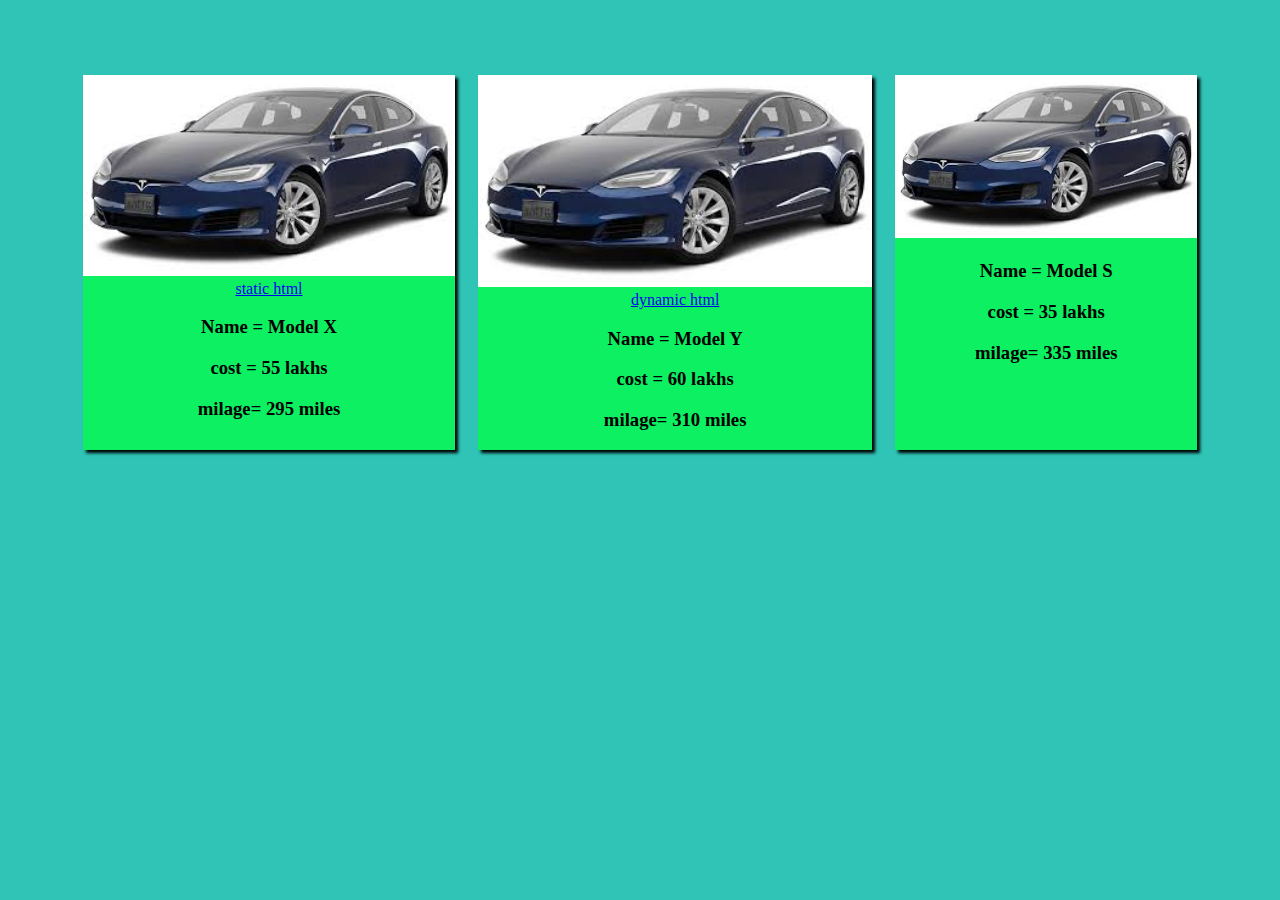
<file: index.html>
<!DOCTYPE html>
<html>
  <head>
    <meta charset="utf-8">
    <meta name="viewport" content="width=device-width initial-scale=1 ">
<link rel="stylesheet" href="css/style.css">
    <title>Tesla</title>
  </head>
  <body>
    <div class="parent">

      <div class="child" id="child1">
        <img src="images/tesla.jpg" alt="tesla" >

          <a href="static.html">static html</a>

        <h3>Name = Model X </h3>
        <h3>cost = 55 lakhs</h3>
        <h3>milage= 295 miles</h3>


      </div>

      <div class="child" id="child2">

        <img src="images/tesla.jpg" alt="model y" >
        <a href="dynamic.html">dynamic html</a>
        <h3>Name = Model Y </h3>
        <h3>cost = 60 lakhs</h3>
        <h3>milage= 310 miles</h3>


      </div>

      <div class="child" id="child3">
        <img src="images/tesla.jpg" alt="model s" >
        <h3>Name = Model S </h3>
        <h3>cost = 35 lakhs</h3>
        <h3>milage= 335 miles</h3>

      </div>

    </div>

  </body>
</html>
</file>
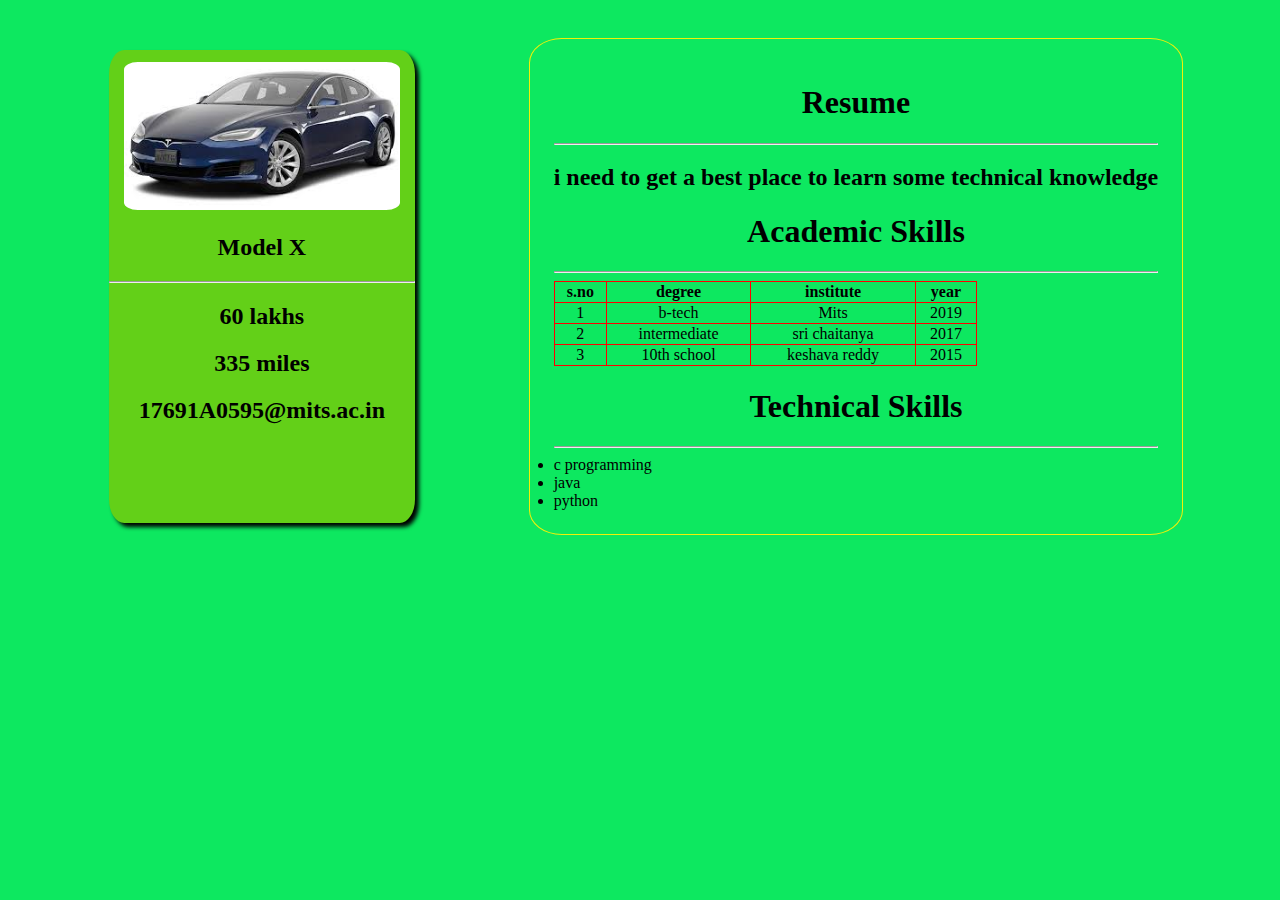
<file: dynamic.html>
<!DOCTYPE html>
<html>
  <head>
    <meta charset="utf-8">
    <title></title>
    <link rel="stylesheet" href="css/static.css">
  </head>
  <body>
    <div class="parent">
      <div class="child1">
      


      </div>

      <div class="child2">

      </div>

    </div>

  </body>
  <script type="text/javascript" src="dynamic.js">


  </script>
</html>
</file>
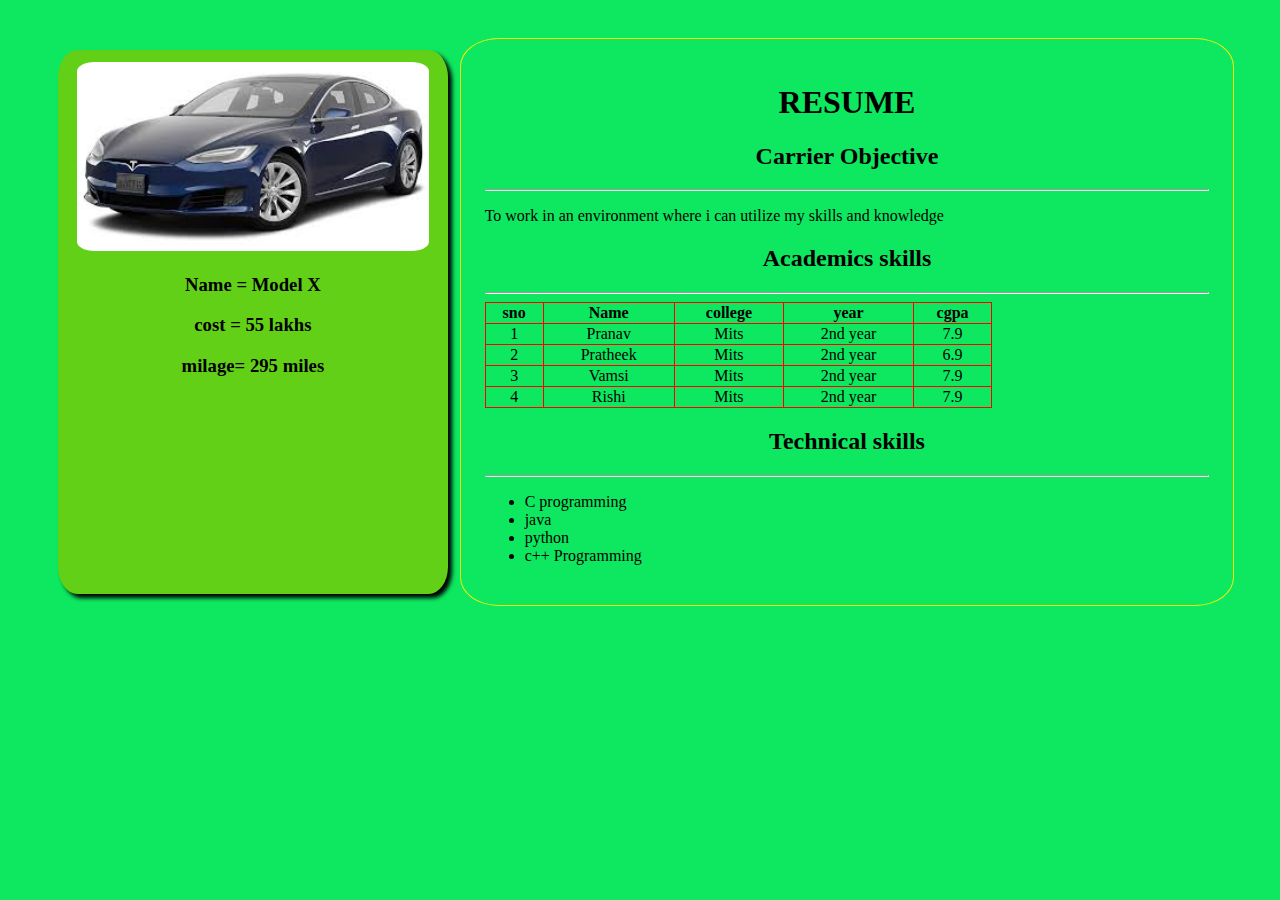
<file: static.html>
<!DOCTYPE html>
<html>
  <head>
    <meta charset="utf-8">
    <link rel="stylesheet" href="css/static.css">
    <title> profile </title>
  </head>
  <body>
    <div class="parent">

      <div class="child1" id="child11" >

      <img src="images/tesla.jpg" alt=" Tesla x" >
        <h3>Name = Model X </h3>
        <h3>cost = 55 lakhs</h3>
        <h3>milage= 295 miles</h3>
      </div>

      <div class="child2" id="child22" >

<h1  >RESUME </h1>
        <h2>Carrier Objective</h2>
        <hr>
        <p> To work in an environment where i can utilize my skills and knowledge </p>

<h2>Academics skills</h2>
        <hr>




    <table  >
  <tr>
    <th>sno</th>
    <th>Name</th>
    <th>college</th>
    <th>year</th>
    <th>cgpa</th>
  </tr>
  <tr>
    <td>1</td>
    <td>Pranav</td>
    <td>Mits</td>
    <td>2nd year</td>
    <td>7.9</td>
  </tr>
  <tr>
    <td>2</td>
    <td>Pratheek</td>
    <td>Mits</td>
    <td>2nd year</td>
    <td>6.9</td>
  </tr>
  <tr>
    <td>3</td>
    <td>Vamsi</td>
    <td>Mits</td>
    <td>2nd year</td>
    <td>7.9</td>
  </tr>
  <tr>
    <td>4</td>
    <td>Rishi</td>
    <td>Mits</td>
    <td>2nd year</td>
    <td>7.9</td>
  </tr>


</table>

<h2>Technical skills</h2>
<hr>
<ul>
  <li>C programming</li>
  <li>java</li>
  <li>python</li>
  <li>c++ Programming</li>


</ul>



      </div>


  </body>
</html>
</file>
<file: css/style.css>
body
{
  background-color:#2FC4B6 ;
}
.parent
{
  display: flex;
  justify-content: space-around;
  margin: 3%;
  padding: 2%;
  text-align: center;
}

.child{
  box-shadow: 3px 3px 3px black;
  background-color: #0CF062;
  margin: 1%;
}
img {
  width: 100%;
}
@media only screen and (min-width : 320px) and (max-width:480px)
{
  .parent
  {
    flex-wrap: wrap;
  }
  .child
  {

    flex-wrap:wrap;
  }

}

@media only screen and (min-width : 768px) and (max-width:1024px)
{
  .parent
  {
    flex-wrap: wrap;
  }
  .child
  {
    width:40%;
    flex-wrap:wrap;
  }

}
</file>
<file: css/static.css>
body
{
  background-color: #0DE860 ;
}

.parent
{
  display: flex;
  justify-content: space-around;
  margin: 2%;
  padding: 1%;

}

table{
  border: 1px solid black;
  border-collapse: collapse;

width : 70%;
text-align: center;
}
tr
{
  border: 1px solid black;
  
}
table th,td
{
borrder-collapse : collapse;
text-align: center;
border: 1px solid red;

}

.child1
{
  background-color: #63D018  ;
  box-shadow: 4px 4px 4px black;
  margin: 1%;
  border-radius: 5%;
    text-align: center;
  padding-top: 1%;

}
img {
  width: 90%;
  border-radius: 5%;
}

.child2
{
border: 1px solid #F1F109     ;
padding: 2%;
border-radius: 5%;

}

#child11
{
  width: 35%;
}

#child22
{
  width:65%;
}
h1
{
  text-align: center;
}
h2
{
  text-align: center;
}
</file>
